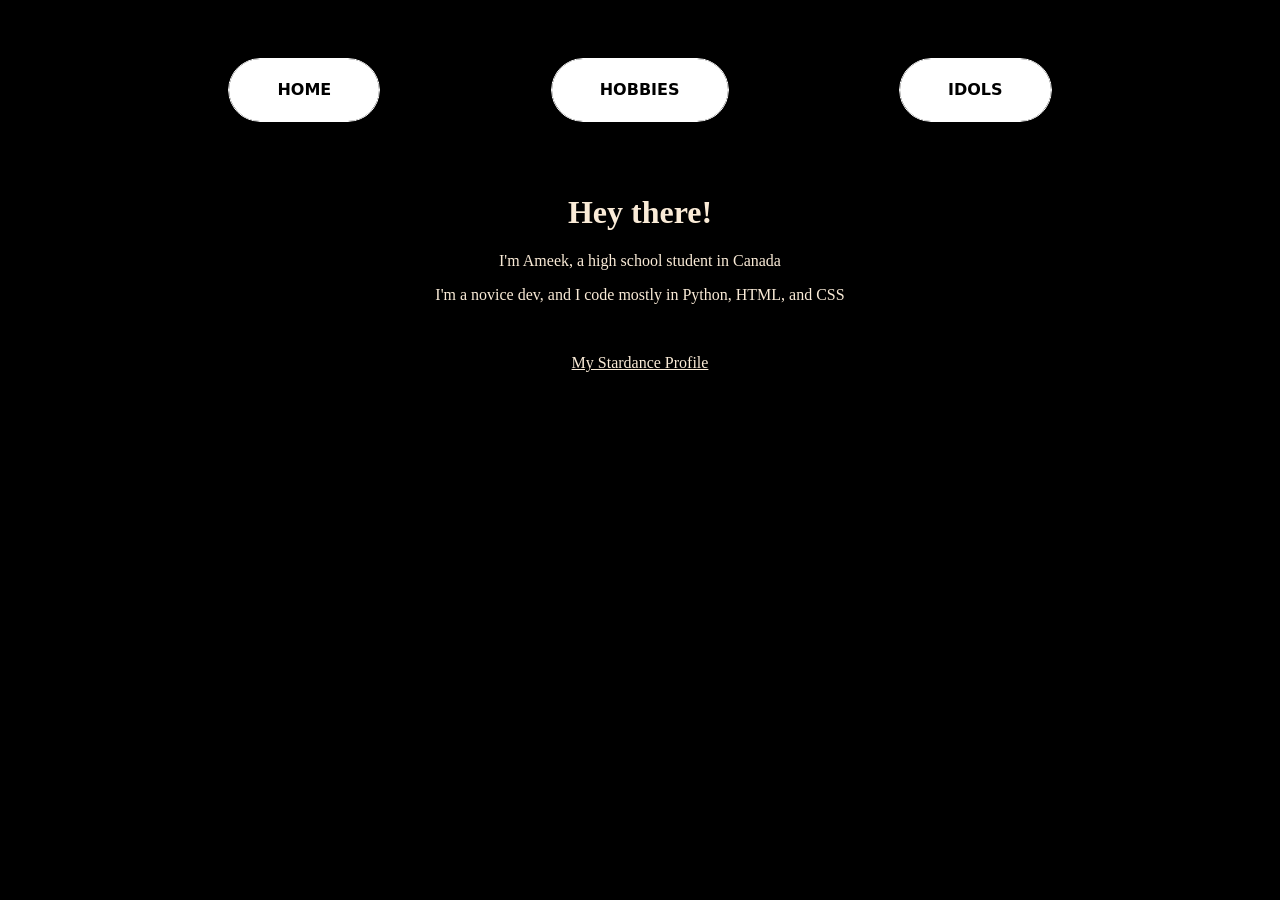
<file: index.html>
<!DOCTYPE html>
<html>
    <head>
        <link rel="stylesheet" href="styles.css">
        <title>Home</title>
    </head>
    <!--LINKS TO PAGES-->
    <div class="headers">
            <!-- From Uiverse.io by doniaskima --> 
            <a href="index.html">
                <button class="btn-53">
                   <div class="original">HOME</div>
                   <div class="letters">
                        <span>H</span>
                        <span>O</span>
                        <span>M</span>
                       <span>E</span>
                   </div>
                </button>
            </a>

            <a href="hobbies.html">
                <button class="btn-53">
                    <div class="original">Hobbies</div>
                    <div class="letters">
    
                        <span>H</span>
                        <span>O</span>
                        <span>B</span>
                        <span>B</span>
                        <span>I</span>
                        <span>E</span>
                        <span>S</span>
                    </div>
                </button>
            </a>
            <a href="idols.html">
                <button class="btn-53">
                    <div class="original">idols</div>
                    <div class="letters">
    
                        <span>I</span>
                        <span>D</span>
                        <span>O</span>
                        <span>L</span>
                        <span>S</span>
                    </div>
                </button>
            </a>
        </div>
    <body class="bg">
        <h1 class="text">Hey there!</h1>
        <p class="text">I'm Ameek, a high school student in Canada</p>
        <p class = "text">I'm a novice dev, and I code mostly in Python, HTML, and CSS</p>
        <p>I do coding as a hobby, but my true aspiration is aerospace engineering</p>
        <a class="text" style="text-align: center; display: block;" href="https://stardance.hackclub.com/@ameeksinghv">My Stardance Profile</a>
    </body>
</html>
</file>
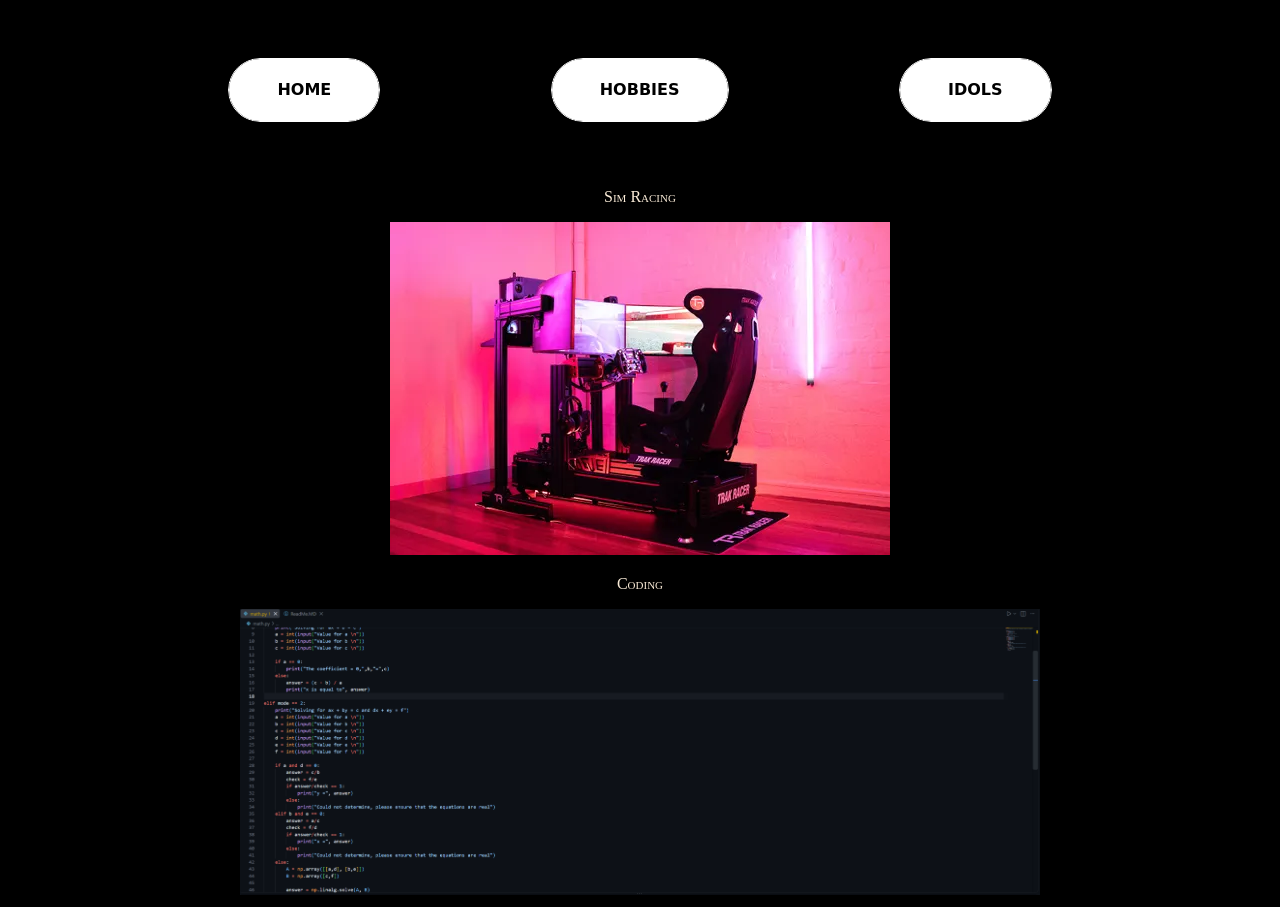
<file: hobbies.html>
<!DOCTYPE html>
<html>
    <head>
        <link rel="stylesheet" href="styles.css">
        <title>Hobbies</title>
    </head>
     <!--LINKS TO PAGES-->
    <div class="headers">
            <!-- From Uiverse.io by doniaskima --> 
            <a href="index.html">
                <button class="btn-53">
                   <div class="original">HOME</div>
                   <div class="letters">
                        <span>H</span>
                        <span>O</span>
                        <span>M</span>
                       <span>E</span>
                   </div>
                </button>
            </a>

            <a href="hobbies.html">
                <button class="btn-53">
                    <div class="original">Hobbies</div>
                    <div class="letters">
    
                        <span>H</span>
                        <span>O</span>
                        <span>B</span>
                        <span>B</span>
                        <span>I</span>
                        <span>E</span>
                        <span>S</span>
                    </div>
                </button>
            </a>
            <a href="idols.html">
                <button class="btn-53">
                    <div class="original">idols</div>
                    <div class="letters">
    
                        <span>I</span>
                        <span>D</span>
                        <span>O</span>
                        <span>L</span>
                        <span>S</span>
                    </div>
                </button>
            </a>
        </div>
    <body class="bg">
        <div style="display: block; text-align: center;">
            <p class="text" style="font-variant: small-caps;">Sim Racing</p>
            <img src="prebuilt-tr160-motion.webp">
        </div>
        <div style="display: block; text-align: center;">
            <p class="text" style="font-variant: small-caps;">Coding</p>
            <img style="max-width: 800px; max-height: 12000px;" src="Screenshot 2026-08-20 191226.png">
        </div>
    
    </body>
</html>
</file>
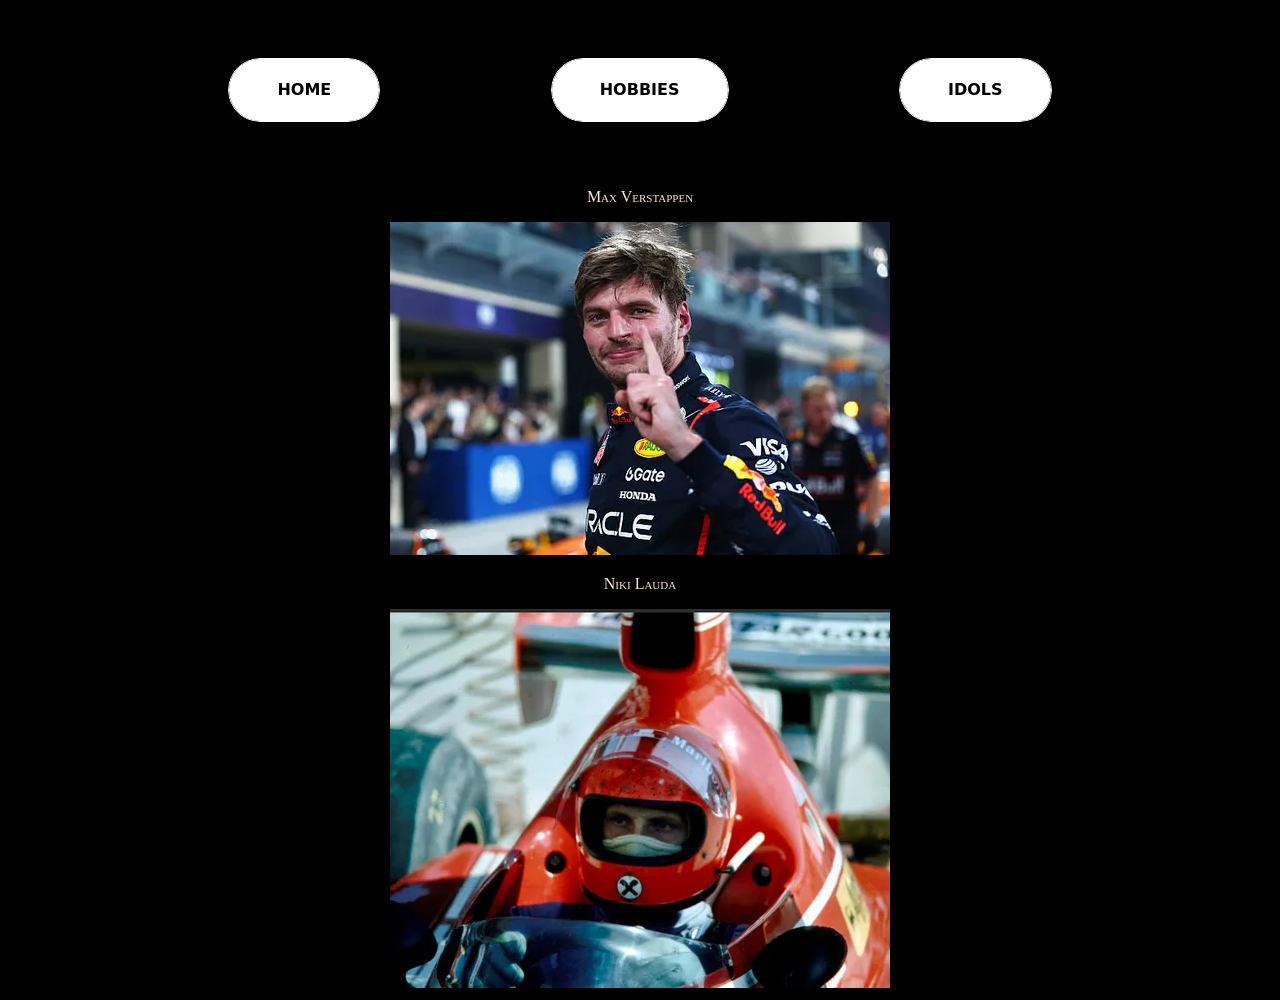
<file: idols.html>
<!DOCTYPE html>
<html lang="en">
<head>
    <link rel="stylesheet" href="styles.css">
    <meta charset="UTF-8">
    <meta name="viewport" content="width=device-width, initial-scale=1.0">
    <title>Idols</title>
</head>
 <!--LINKS TO PAGES-->
    <div class="headers">
            <!-- From Uiverse.io by doniaskima --> 
            <a href="index.html">
                <button class="btn-53">
                   <div class="original">HOME</div>
                   <div class="letters">
                        <span>H</span>
                        <span>O</span>
                        <span>M</span>
                       <span>E</span>
                   </div>
                </button>
            </a>

            <a href="hobbies.html">
                <button class="btn-53">
                    <div class="original">Hobbies</div>
                    <div class="letters">
    
                        <span>H</span>
                        <span>O</span>
                        <span>B</span>
                        <span>B</span>
                        <span>I</span>
                        <span>E</span>
                        <span>S</span>
                    </div>
                </button>
            </a>
            <a href="idols.html">
                <button class="btn-53">
                    <div class="original">idols</div>
                    <div class="letters">
    
                        <span>I</span>
                        <span>D</span>
                        <span>O</span>
                        <span>L</span>
                        <span>S</span>
                    </div>
                </button>
            </a>
        </div>
<body class="bg">
    <div style="display: block; text-align: center;">
            <p class="text" style="font-variant: small-caps;">Max Verstappen</p>
            <img src="mv.png">
        </div>

    <div style="display: block; text-align: center;">
            <p class="text" style="font-variant: small-caps;">Niki Lauda</p>
            <img src="nl.png">
        </div>
    
</body>
</html>
</file>
<file: styles.css>
/* From Uiverse.io by doniaskima */ 
.btn-53,
.btn-53 *,
.btn-53 :after,
.btn-53 :before,
.btn-53:after,
.btn-53:before {
  border: 0 solid;
  box-sizing: border-box;
}

.btn-53 {
  -webkit-tap-highlight-color: transparent;
  -webkit-appearance: button;
  background-color: #000;
  background-image: none;
  color: #fff;
  cursor: pointer;
  font-family: ui-sans-serif, system-ui, -apple-system, BlinkMacSystemFont,
    Segoe UI, Roboto, Helvetica Neue, Arial, Noto Sans, sans-serif,
    Apple Color Emoji, Segoe UI Emoji, Segoe UI Symbol, Noto Color Emoji;
  font-size: 100%;
  line-height: 1.5;
  margin: 0;
  -webkit-mask-image: -webkit-radial-gradient(#000, #fff);
  padding: 0;
}

.btn-53:disabled {
  cursor: default;
}

.btn-53:-moz-focusring {
  outline: auto;
}

.btn-53 svg {
  display: block;
  vertical-align: middle;
}

.btn-53 [hidden] {
  display: none;
}

.btn-53 {
  border: 1px solid;
  border-radius: 999px;
  box-sizing: border-box;
  display: block;
  font-weight: 900;
  overflow: hidden;
  padding: 1.2rem 3rem;
  position: relative;
  text-transform: uppercase;
}

.btn-53 .original {
  background: #fff;
  color: #000;
  display: grid;
  inset: 0;
  place-content: center;
  position: absolute;
  transition: transform 0.2s cubic-bezier(0.87, 0, 0.13, 1);
}

.btn-53:hover .original {
  transform: translateY(100%);
}

.btn-53 .letters {
  display: inline-flex;
}

.btn-53 span {
  opacity: 0;
  transform: translateY(-15px);
  transition: transform 0.2s cubic-bezier(0.87, 0, 0.13, 1), opacity 0.2s;
}

.btn-53 span:nth-child(2n) {
  transform: translateY(15px);
}

.btn-53:hover span {
  opacity: 1;
  transform: translateY(0);
}

.btn-53:hover span:nth-child(2) {
  transition-delay: 0.1s;
}

.btn-53:hover span:nth-child(3) {
  transition-delay: 0.2s;
}

.btn-53:hover span:nth-child(4) {
  transition-delay: 0.3s;
}

.btn-53:hover span:nth-child(5) {
  transition-delay: 0.4s;
}

.btn-53:hover span:nth-child(6) {
  transition-delay: 0.5s;
}




.bg{
    background-color: #000;
}

.text{
    color: antiquewhite;
    text-align: center;
}

.headers{
    display: flex;
    padding: 50px;
    justify-content: space-evenly;
}
</file>
